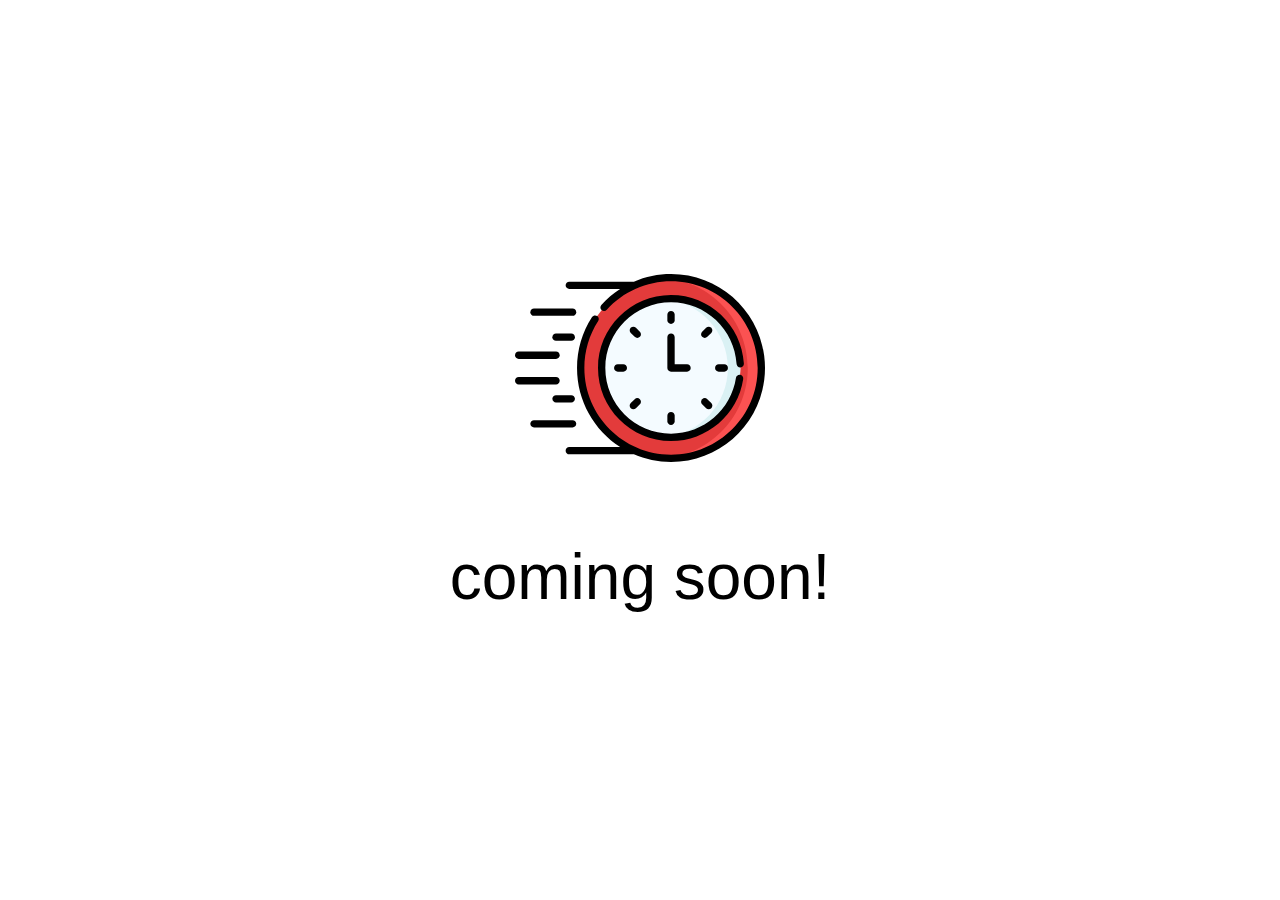
<file: career.html>
<!DOCTYPE html>
<html lang="en">
<head>
    <meta charset="UTF-8">
    <meta name="viewport" content="width=device-width, initial-scale=1.0">
    <title>Coming soon!</title>
    <style>
        html,
        body {
            width: 100%;
            height: 100%;
        }

        html {
            display: table;
            font-family: Lato, "Segoe UI", Avenir, Ubuntu, Tahoma, Verdana, Helvetica, sans-serif;
        }

        body {
            display: table-cell;
            vertical-align: middle;
            text-align: center;
        }

        h1 {
            font-size: 4em;
            font-weight: normal;
            text-transform: lowercase;
        }

        svg {
            width: 250px;
            height: 250px;
        }
    </style>
</head>
<body>
    <!-- Customize Icon Color -->
    <!-- https://www.flaticon.com/free-icon/fast-time_2972562?term=clock&page=1&position=27# -->
    <?xml version="1.0"?>
    <svg xmlns="http://www.w3.org/2000/svg" id="coming_soon" enable-background="new 0 0 512 512" height="512px" viewBox="0 0 512 512" width="512px">
        <g>
            <g>
                <circle cx="319.528" cy="256" fill="#95d6a4" r="184.972" data-original="#95D6A4" class="active-path" style="fill:#E33B3B" data-old_color="#95d6a4" />
                <path d="m319.528 71.029c-4.682 0-9.322.178-13.917.52 95.656 7.115 171.055 86.976 171.055 184.451s-75.399 177.336-171.055 184.452c4.595.342 9.235.52 13.917.52 102.157-.001 184.972-82.815 184.972-184.972s-82.815-184.971-184.972-184.971z" fill="#78c2a4" data-original="#78C2A4" class="" style="fill:#FB5252" data-old_color="#78c2a4" />
                <circle cx="319.528" cy="256" fill="#f4fbff" r="142.033" data-original="#F4FBFF" class="" style="fill:#F4FBFF" />
                <path d="m319.528 113.967c-4.321 0-8.594.204-12.817.582 72.435 6.48 129.215 67.33 129.215 141.451s-56.78 134.97-129.215 141.451c4.223.377 8.496.582 12.817.582 78.443 0 142.033-63.59 142.033-142.032 0-78.444-63.59-142.034-142.033-142.034z" fill="#daf1f4" data-original="#DAF1F4" class="" />
                <g>
                    <path d="m38.872 149.21h79.098c4.142 0 7.5-3.357 7.5-7.5s-3.358-7.5-7.5-7.5h-79.098c-4.142 0-7.5 3.357-7.5 7.5s3.357 7.5 7.5 7.5z" data-original="#000000" class="" style="fill:#000000" />
                    <path d="m115.258 185.317h-31.246c-4.142 0-7.5 3.357-7.5 7.5s3.358 7.5 7.5 7.5h31.246c4.142 0 7.5-3.357 7.5-7.5s-3.358-7.5-7.5-7.5z" data-original="#000000" class="" style="fill:#000000" />
                    <path d="m7.5 237.327h76.512c4.142 0 7.5-3.357 7.5-7.5s-3.358-7.5-7.5-7.5h-76.512c-4.142 0-7.5 3.357-7.5 7.5s3.358 7.5 7.5 7.5z" data-original="#000000" class="" style="fill:#000000" />
                    <path d="m125.47 370.289c0-4.143-3.358-7.5-7.5-7.5h-79.098c-4.142 0-7.5 3.357-7.5 7.5s3.358 7.5 7.5 7.5h79.098c4.142 0 7.5-3.357 7.5-7.5z" data-original="#000000" class="" style="fill:#000000" />
                    <path d="m115.258 311.683h-31.246c-4.142 0-7.5 3.357-7.5 7.5s3.358 7.5 7.5 7.5h31.246c4.142 0 7.5-3.357 7.5-7.5s-3.358-7.5-7.5-7.5z" data-original="#000000" class="" style="fill:#000000" />
                    <path d="m91.512 282.173c0-4.143-3.358-7.5-7.5-7.5h-76.512c-4.142 0-7.5 3.357-7.5 7.5s3.358 7.5 7.5 7.5h76.512c4.142 0 7.5-3.357 7.5-7.5z" data-original="#000000" class="" style="fill:#000000" />
                    <path d="m319.529 165.83c4.143 0 7.5-3.357 7.5-7.5v-11.448c0-4.143-3.357-7.5-7.5-7.5s-7.5 3.357-7.5 7.5v11.448c0 4.143 3.357 7.5 7.5 7.5z" data-original="#000000" class="" style="fill:#000000" />
                    <path d="m401.99 173.538c-2.93-2.928-7.678-2.928-10.607 0l-8.095 8.095c-2.929 2.93-2.929 7.678 0 10.607 2.931 2.929 7.678 2.928 10.607 0l8.095-8.095c2.928-2.929 2.928-7.677 0-10.607z" data-original="#000000" class="" style="fill:#000000" />
                    <path d="m417.199 248.5c-4.143 0-7.5 3.357-7.5 7.5s3.357 7.5 7.5 7.5h11.447c4.143 0 7.5-3.357 7.5-7.5s-3.357-7.5-7.5-7.5z" data-original="#000000" class="" style="fill:#000000" />
                    <path d="m393.895 319.759c-2.93-2.928-7.678-2.928-10.607 0-2.929 2.93-2.929 7.678 0 10.607l8.095 8.095c2.931 2.929 7.678 2.928 10.607 0 2.929-2.93 2.929-7.678 0-10.607z" data-original="#000000" class="" style="fill:#000000" />
                    <path d="m312.029 353.67v11.447c0 4.143 3.357 7.5 7.5 7.5s7.5-3.357 7.5-7.5v-11.447c0-4.143-3.357-7.5-7.5-7.5s-7.5 3.358-7.5 7.5z" data-original="#000000" class="" style="fill:#000000" />
                    <path d="m245.162 319.759-8.095 8.095c-2.929 2.93-2.929 7.678 0 10.607 2.93 2.929 7.678 2.928 10.606 0l8.095-8.095c2.929-2.93 2.929-7.678 0-10.607-2.928-2.928-7.677-2.928-10.606 0z" data-original="#000000" class="" style="fill:#000000" />
                    <path d="m210.411 248.5c-4.142 0-7.5 3.357-7.5 7.5s3.358 7.5 7.5 7.5h11.448c4.142 0 7.5-3.357 7.5-7.5s-3.358-7.5-7.5-7.5z" data-original="#000000" class="" style="fill:#000000" />
                    <path d="m255.769 181.633-8.095-8.095c-2.929-2.928-7.678-2.928-10.606 0-2.929 2.93-2.929 7.678 0 10.607l8.095 8.095c2.93 2.929 7.678 2.928 10.606 0 2.929-2.929 2.929-7.677 0-10.607z" data-original="#000000" class="" style="fill:#000000" />
                    <path d="m359.859 256c0-4.143-3.357-7.5-7.5-7.5h-25.33v-55.684c0-4.143-3.357-7.5-7.5-7.5s-7.5 3.357-7.5 7.5v63.184c0 4.143 3.357 7.5 7.5 7.5h32.83c4.142 0 7.5-3.357 7.5-7.5z" data-original="#000000" class="" style="fill:#000000" />
                    <path d="m461.741 254.762c4.135-.251 7.283-3.806 7.032-7.94-4.771-78.703-70.327-140.354-149.245-140.354-82.452 0-149.532 67.08-149.532 149.533 0 82.452 67.08 149.532 149.532 149.532 73.869 0 136.9-54.122 147.865-127.157.615-4.096-2.207-7.915-6.304-8.53-4.086-.613-7.915 2.206-8.53 6.304-9.85 65.614-66.506 114.384-133.031 114.384-74.181 0-134.532-60.351-134.532-134.532s60.351-134.533 134.532-134.533c71.001 0 129.98 55.461 134.272 126.263.25 4.132 3.802 7.27 7.941 7.03z" data-original="#000000" class="" style="fill:#000000" />
                    <path d="m319.528 63.529c-26.381 0-52.228 5.473-76.018 15.708h-132.329c-4.142 0-7.5 3.357-7.5 7.5s3.358 7.5 7.5 7.5h104.113c-14.077 9.06-27.036 19.988-38.462 32.604-2.78 3.069-2.546 7.812.524 10.593 3.071 2.781 7.812 2.546 10.594-.524 33.602-37.102 81.561-58.381 131.578-58.381 97.858 0 177.472 79.613 177.472 177.471 0 97.857-79.613 177.471-177.472 177.471-97.858 0-177.471-79.613-177.471-177.471 0-34.268 9.789-67.528 28.307-96.186 2.248-3.479 1.25-8.121-2.229-10.369-3.479-2.247-8.121-1.251-10.37 2.229-20.09 31.088-30.708 67.163-30.708 104.326 0 67.766 35.206 127.458 88.285 161.763h-104.16c-4.142 0-7.5 3.357-7.5 7.5s3.358 7.5 7.5 7.5h132.225c23.36 10.099 49.097 15.708 76.122 15.708 106.128 0 192.471-86.342 192.471-192.471s-86.343-192.471-192.472-192.471z" data-original="#000000" class="" style="fill:#000000" />
                </g>
            </g>
        </g>
    </svg>
    <h1>Coming soon!</h1>
</body>
</html>
</file>
